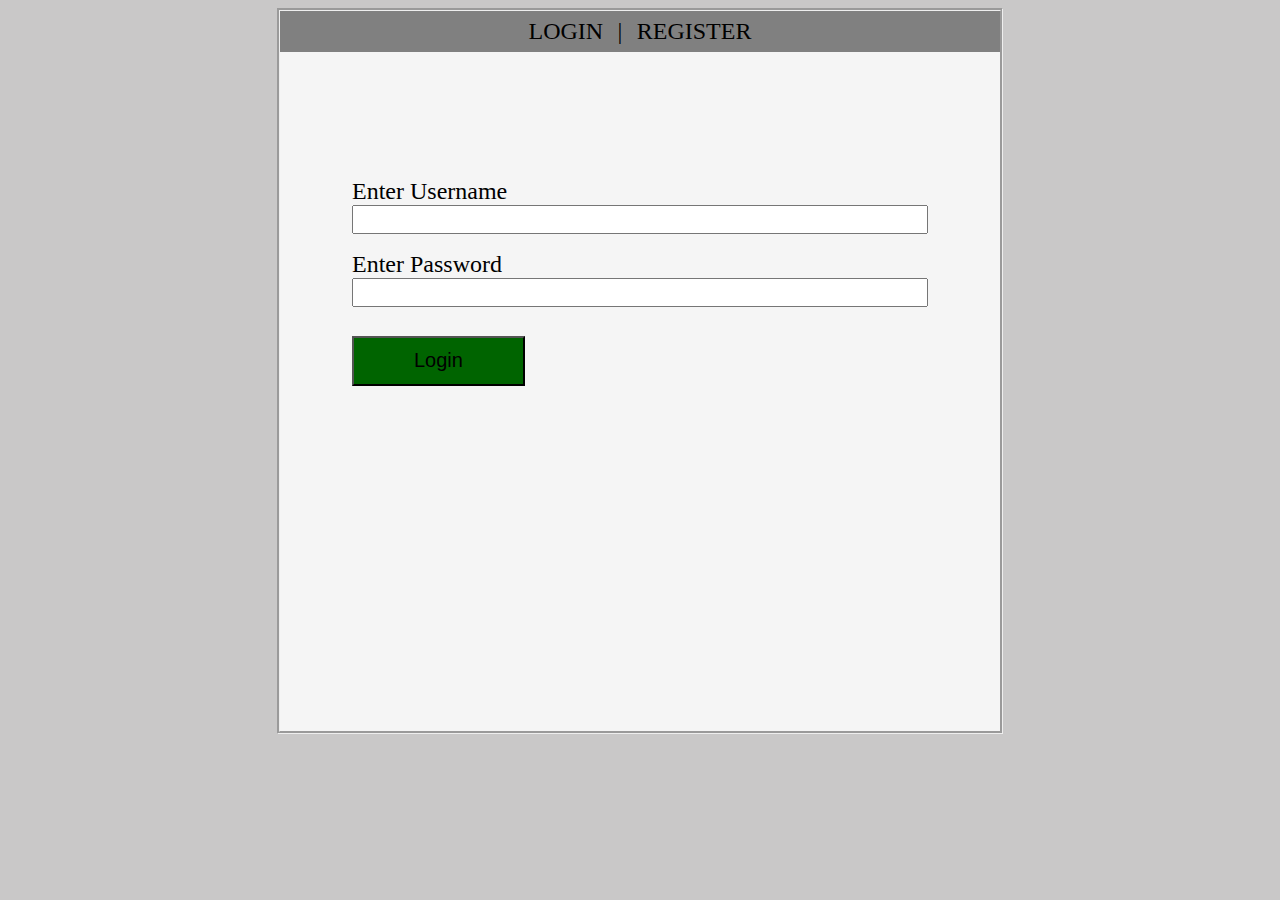
<file: templates/index.html>
<html lang="en">

<head>
    <meta charset="UTF-8">
    <meta name="viewport" content="width=device-width, initial-scale=1.0">
    <link rel="stylesheet" href="/static/styles.css">
    <title>Login Form Sample</title>
</head>

<body>
    <div class="page-wrapper">

        <div class="page-selector">
            <div class="login-screen">Login</div>
            <div class="seperator">|</div>
            <div class="register-screen">Register</div>
        </div>

        <div class="login-wrapper">
            <form action="/" method="POST" id=login>
                <label for="login">Enter Username</label>
                <input type="text" name="login" class="username-login">
                <label for="password">Enter Password</label>
                <input type="text" name="password" class="password-login">
                <input type="submit" name="btn" value="Login" id='login-button'>
            </form>
        </div>

        <div class="register-wrapper">
            <form action="/" method="POST" id='register'>
                <label for="login">Enter Username</label>
                <input type="text" name="create-username">
                <label for="password-first">Enter Password</label>
                <input type="text" name="password-first">
                <label for="password-second">Confirm Password</label>
                <input type="text" name="password-second">
                <input type="submit" name="btn" value="Register" id='register-button'>
            </form>
        </div>
    </div>

    <script src="/static/app.js"></script>
</body>

</html>
</file>
<file: static/styles.css>
body {
    background: rgb(201, 200, 200);
}

.page-wrapper {
    border-style: groove;
    background: whitesmoke;
    height: 80vh;
    width: 80vh;
    margin: auto;
}

.page-selector{
    justify-content: center;
    display: flex;
    background: grey;
    font-size: 1.5rem;
}

.seperator{
    padding: 5%;
}

.page-selector > div {
    padding: 1%;
    text-transform: uppercase;
}

.login-screen {
    cursor: pointer;
}

.register-screen {
    cursor: pointer;
}

.login-wrapper {
    width: 80%;
    margin: auto;
    margin-top: 15%;
}

.login-wrapper.active {
    display: none;
}

#login {
    display: flex;
    flex-direction: column;
    font-size: 1.5rem;
}

#login > label {
    margin-top: 3%;
}

#login > input {
    font-size: 1.25rem;
}

#login-button {
    padding: 2%;
    font-size: 1.25rem;
    background-color: darkgreen;
    width: 30%;
    margin-top: 5%;
}

.register-wrapper {
    width: 80%;
    margin: auto;
    margin-top: 5%;  
}

.register-wrapper.active {
    display: none;
}

#register {
    display: flex;
    flex-direction: column;
    font-size: 1.5rem;
}

#register > label {
    margin-top: 3%
}

#register > input {
    font-size: 1.25rem;
}

#register-button {
    padding: 2%;
    font-size: 1.25rem;
    width: 30%;
    margin-top: 5%;
    background: seagreen;
}
</file>
